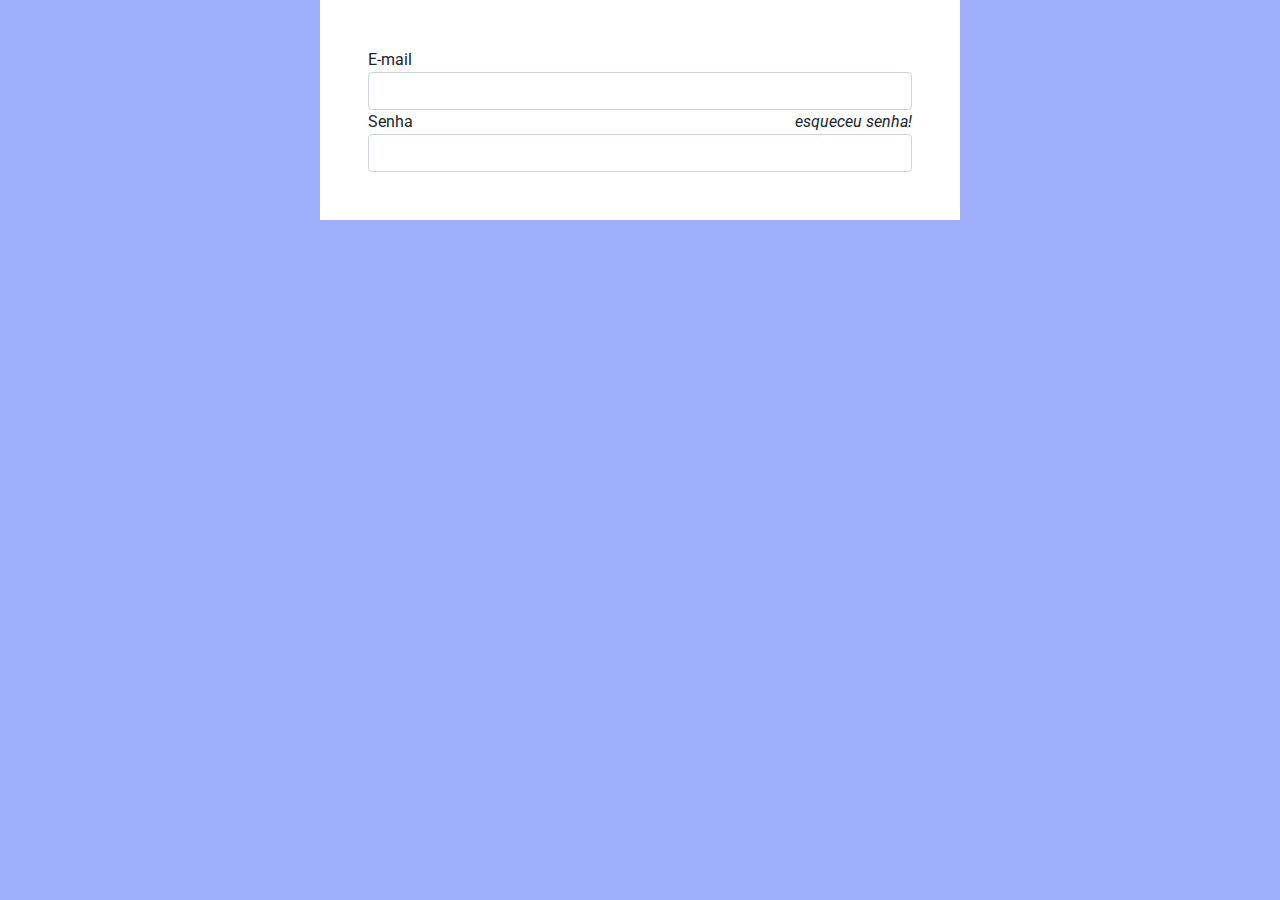
<file: logon.html>
<!DOCTYPE html>
<html lang="pt-br">

<head>
    <meta charset="utf-8">
    <meta name="viewport" content="width=device-width, initial-scale=1.0">
    <meta http-equiv="X-UA-Compatible" content="IE=edge">
    <title>Bololand</title>
    <link rel="icon" type="image/x-icon" href="icone.png">
    <link rel="stylesheet" href="lib/css/bootstrap.min.css">
    <link rel="stylesheet" href="https://cdn.jsdelivr.net/npm/bootstrap-icons@1.7.2/font/bootstrap-icons.css">
    <link rel="stylesheet" type="text/css" href="css/site.css">
    <link rel="stylesheet" type="text/css" href="css/cores.css">
</head>

<body>
    <div>
        <form action="" class="col-12 col-md-6 m-auto bg-white p-5">
            <div class="form-group">
                <label>E-mail</label>
                <input type="email" class="form-control">
            </div>
            <div class="form-group">
                <span class="d-flex justify-content-between"><label>Senha</label> <i>esqueceu senha!</i></span>
                <input type="password" class="form-control">
            </div>
        </form>
    </div>

</body>

</html>
</file>
<file: css/site.css>
/* 
Fonte: https://fonts.google.com/specimenTab?standard-styles#about
*/

@import url('https://fonts.googleapis.com/css2?family=Roboto&display=swap');
#propaganda2,
#propaganda3,
#propaganda4 {
    padding: 0;
    background-image: url(../img/propaganda/p200x1000-01-2.jpg);
    width: 100%;
    height: 100%;
    min-height: 250px;
}

header {
    background-image: url(../img/produtos/bake-1003685_960_720.jpg);
    background-position: center;
    background-size: cover;
    height: 100%;
    min-height: 230px;
    /* text-align: center; */
    /* padding: 60px; */
}


/* Navegação */


/* nav {
    position: sticky;
    top: 0;
    height: auto;
    width: 100%;
} */


/* nav ul {
    display: inline-block
} */


/* nav ul li {
    display: block;
    line-height: 30px;
} */


/* nav ul li a {
    color: #ffffff;
    text-decoration: none;
    padding: 15px 25px;
} */


/* nav ul li a:hover {
    color: #0022cc;
    background-color: #ffffff;
    border-bottom: solid 5px #ecdd0b;
    font-weight: bold;
} */

.navbar {
    padding: 0;
}

.nav-link a {
    color: #fff !important;
}

.nav-link a:hover {
    color: #0022cc !important;
    background-color: #ffffff;
    border-bottom: solid 5px #ecdd0b;
    font-weight: bold;
}


/* Corpo */

body {
    font-family: 'Roboto', sans-serif;
    font-size: 1em;
    /*16px*/
    background-color: #a0affb;
}


/* Areas */

section {
    height: 100%;
    min-height: 250px;
    padding: 80px 0;
}

.slides {
    min-height: 500px;
    background-image: url(../img/produtos/p1.jpg);
    background-size: cover;
}

.logo {
    position: absolute;
    top: 20px;
    left: 20px;
    z-index: 1000;
}

.logo img {
    max-height: 200px;
}

.produtos {
    border-radius: 5px;
    border: solid 1px #bbb
}

.produtos input,
.produtos button {
    border-radius: 5px;
    border: solid 1px #bbb;
    padding: 5px;
}

.demostracaoDetalhe {
    height: auto;
    min-height: 450px;
    background-image: url(../img/produtos/produto01.jpg);
    background-position: center;
    background-size: cover;
    font-size: 1.2222em;
}

.vertical {
    display: table-cell;
    vertical-align: middle
}

.border-circle {
    border-radius: 25px;
}

.imgBG1,
.imgBG2,
.imgBG3 {
    background-size: cover;
    background-position: center;
    min-height: 500px;
}

.imgBG1 {
    background-image: url(../img/produtos/p1.jpg);
}

.imgBG2 {
    background-image: url(../img/produtos/produto02.jpg);
}

.imgBG3 {
    background-image: url(../img/produtos/p3.jpg);
}

.imgSocial {
    padding: 30px;
}

.conteudoCentro {
    height: 100%;
    min-height: 250px;
}

.respansive {
    width: 100%;
}

.listLink {
    text-decoration: none;
    list-style: none;
}

.btnVoltar {
    position: fixed;
    bottom: 20px;
    right: 20px;
    padding: 10px;
    font-size: 2em;
    /* border: solid 3px;
    border-radius: 50px; */
}

.btnVoltar a {
    text-decoration: none;
}

a {
    color: #555;
}

.nolink {
    text-decoration: none;
    color: inherit;
}

.icon {
    /*32px*/
    font-size: 2em;
}

.fontIcon {
    font-size: 1.2em;
}

.copyRight {
    font-size: 0.8em;
    text-align: right;
}

footer {
    font-size: 0.9em;
}

footer h4 {
    font-size: 0.9em;
    font-weight: bold;
}


/* Media */

@media screen and (max-width:768px) {
    .retirarElemento {
        display: none;
    }
    .logo {
        position: relative;
        left: 0;
        width: 100%;
        text-align: center;
    }
    .imgSocial {
        padding: 20px;
    }
    footer div {
        text-align: center;
    }
}

@media print {
    #propaganda2,
    #propaganda3,
    #propaganda4 {
        display: none;
    }
}
</file>
<file: css/cores.css>
.bg-white {
    background-color: #ffffff;
}

.white {
    color: #ffffff;
}

.bg-blue {
    background-color: #5353f8;
}

.blue {
    color: #5353f8;
}

.bg-yellow {
    background-color: #bebc20;
}

.yellow {
    color: #bebc20;
}

.bg-black {
    background-color: #201e1e;
}

.black {
    color: #201e1e;
}

.bg-gray {
    background-color: #555;
}

.gray {
    color: #555;
}

.bg-gray-light {
    background-color: rgb(218, 217, 217);
}

.gray-light {
    color: rgb(218, 217, 217);
}

.borda-azul {
    border: solid 1px #5353f8;
}
</file>
